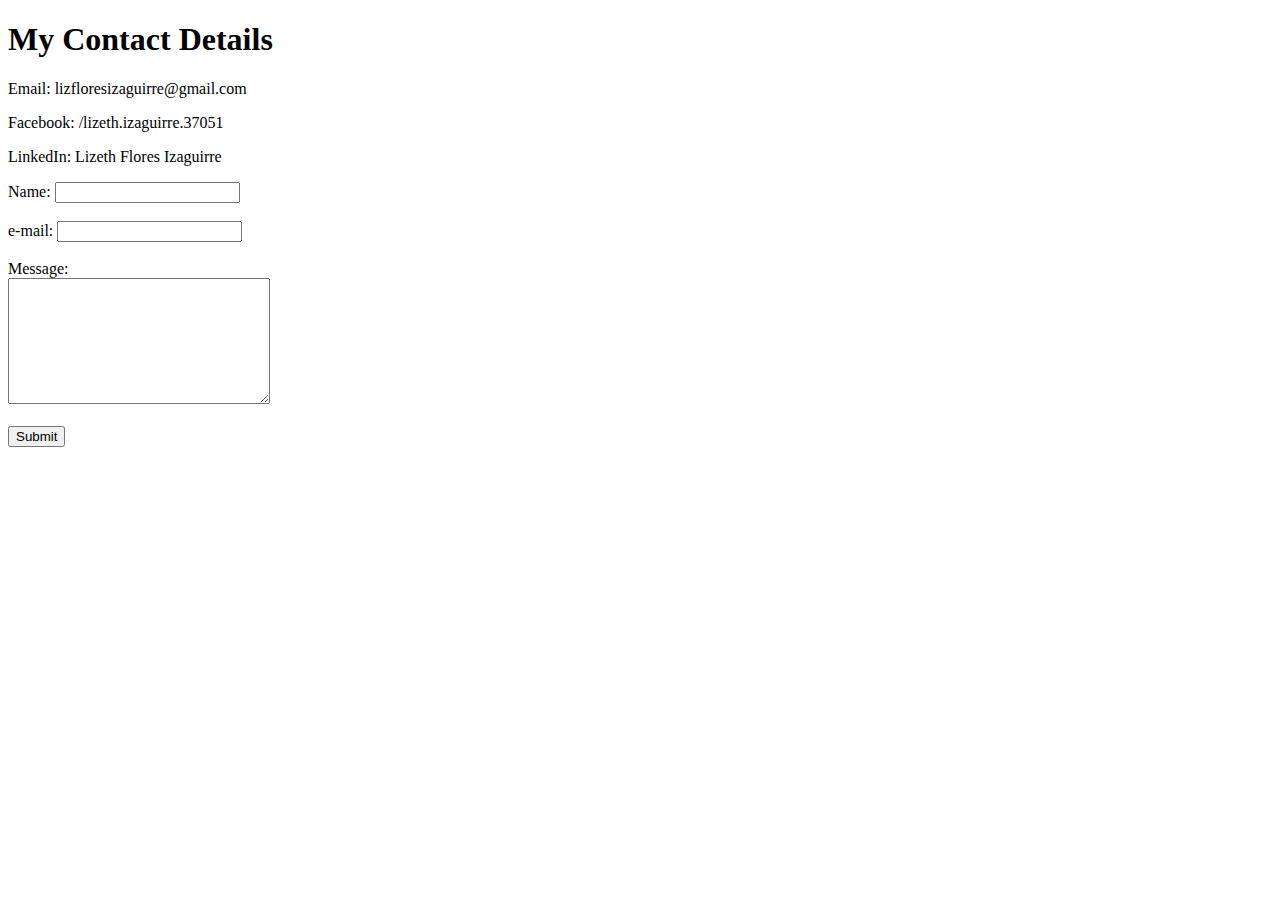
<file: contactme.html>
<!DOCTYPE html>
<html lang="en">
<head>
  <meta charset="UTF-8">
  <meta name="viewport" content="width=device-width, initial-scale=1.0">
  <meta http-equiv="X-UA-Compatible" content="ie=edge">
  <title>Contact Me</title>
</head>
<body>
  <h1>My Contact Details</h1>
  <p>Email: lizfloresizaguirre@gmail.com</p>
  <p>Facebook: /lizeth.izaguirre.37051</p>
  <p>LinkedIn: Lizeth Flores Izaguirre</p>

  <form class="contact" action="mailto:lizfloresizaguirre@gmail.com" method="post" enctype="text/plain">
    <label for="contactname">Name: </label>
    <input type="Text" name="name" minlength="3" maxlength="100"><br><br>
    <label for="contactemail">e-mail: </label>
    <input type="email" name="email"><br><br>
    <label for="message">Message: </label><br>
    <textarea name="contactmessage" rows="8" cols="30"></textarea><br><br>
    <input type="submit" name="" value="Submit">
  </form>
</body>
</html>
</file>
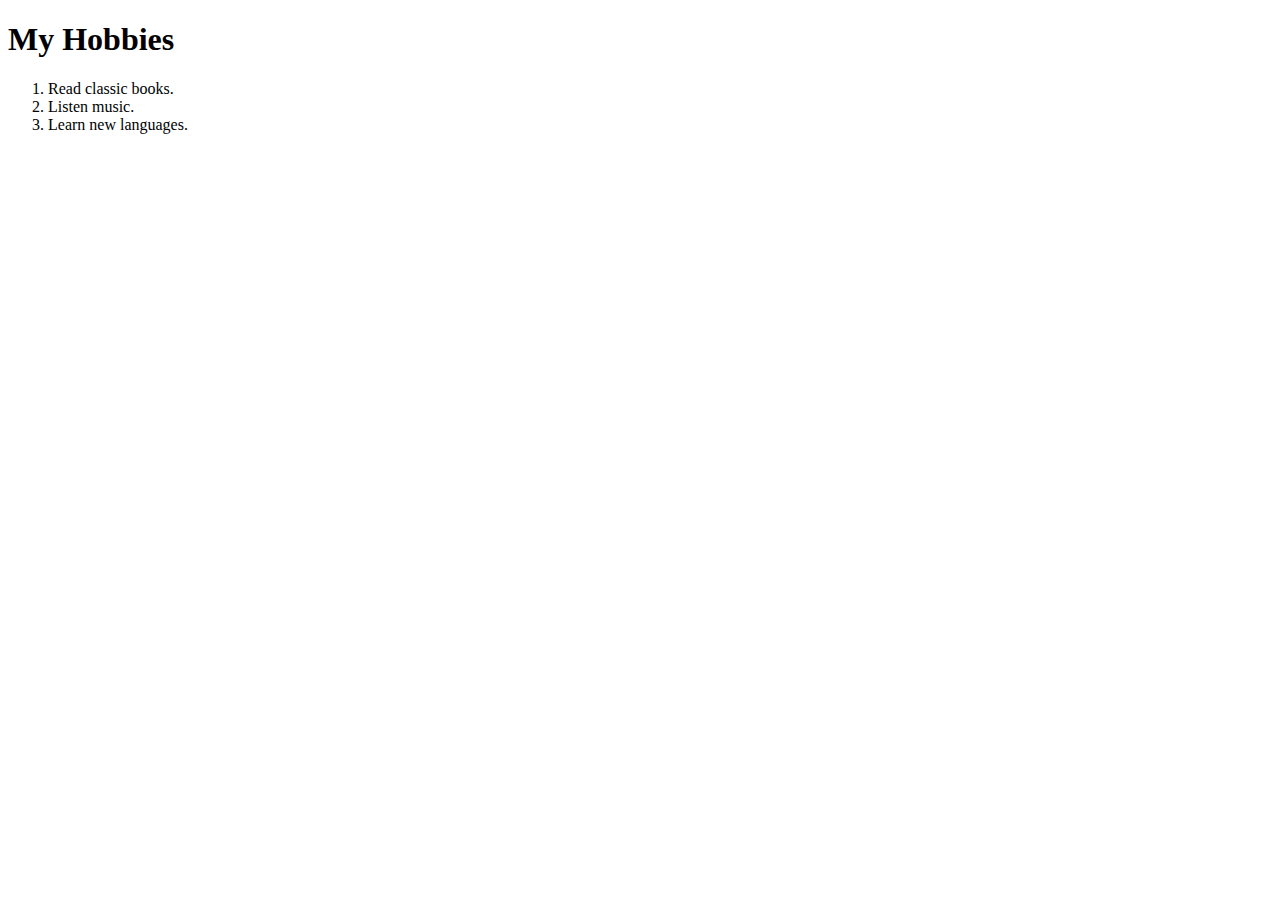
<file: hobbies.html>
<!DOCTYPE html>
<html lang="en">
<head>
  <meta charset="UTF-8">
  <meta name="viewport" content="width=device-width, initial-scale=1.0">
  <meta http-equiv="X-UA-Compatible" content="ie=edge">
  <title>Hobbies</title>
</head>
<body>
  <h1>My Hobbies</h1>
  <ol>
    <li>Read classic books.</li>
    <li>Listen music.</li>
    <li>Learn new languages.</li>
  </ol>  
</body>
</html>
</file>
